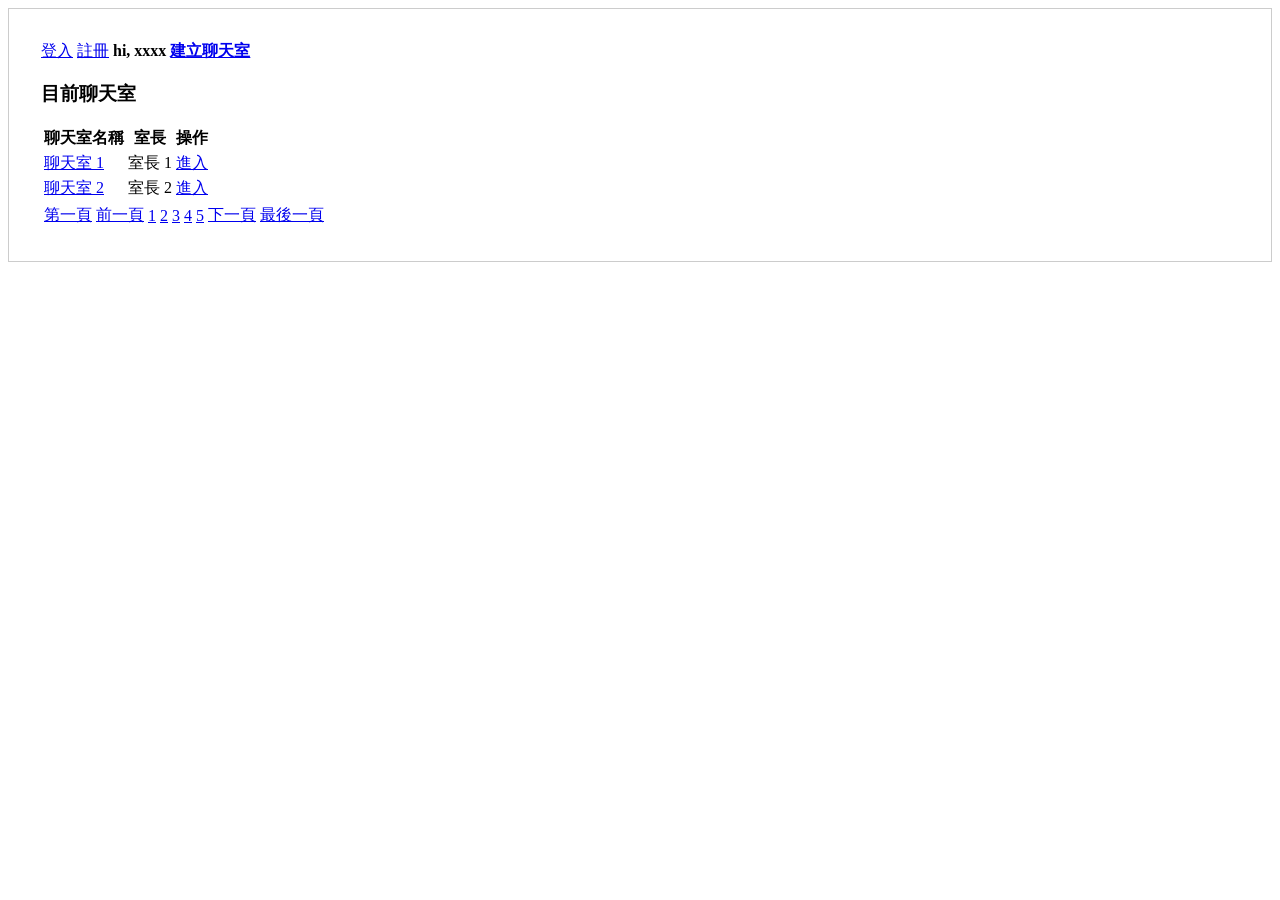
<file: webServer/ba/index.html>
<!DOCTYPE html>
<html lang="zh">
    <head>
        <meta charset="utf-8">
        <title>聊天室首頁</title>
    </head>
    <body>
        <div style="border: 1px solid #cccccc; padding:2em">
            <a href="#">登入</a>
            <a href="#">註冊</a>
            <span style="font-weight: bold">hi, xxxx <a href="#">建立聊天室</a></span>
            <h3>目前聊天室</h3>
            <table>
                <thead>
                    <tr><th>聊天室名稱</th><th>室長</th><th>操作</th></tr>
                </thead>
                <tbody>
                    <tr>
                        <td><a href="#">聊天室 1</a></td>
                        <td>室長 1</td>
                        <td><a href="#">進入</a></td>
                    </tr>
                    <tr>
                        <td><a href="#">聊天室 2</a></td>
                        <td>室長 2</td>
                        <td><a href="#">進入</a></td>
                    </tr>
                </tbody>
            </table>
            <table>
                <tr>
                    <td><a href="#">第一頁</a></td>
                    <td><a href="#">前一頁</a></td>
                    <td><a href="#">1</a></td>
                    <td><a href="#">2</a></td>
                    <td><a href="#">3</a></td>
                    <td><a href="#">4</a></td>
                    <td><a href="#">5</a></td>
                    <td><a href="#">下一頁</a></td>
                    <td><a href="#">最後一頁</a></td>
                </tr>
            </table>
        </div>
    </body>
</html>
</file>
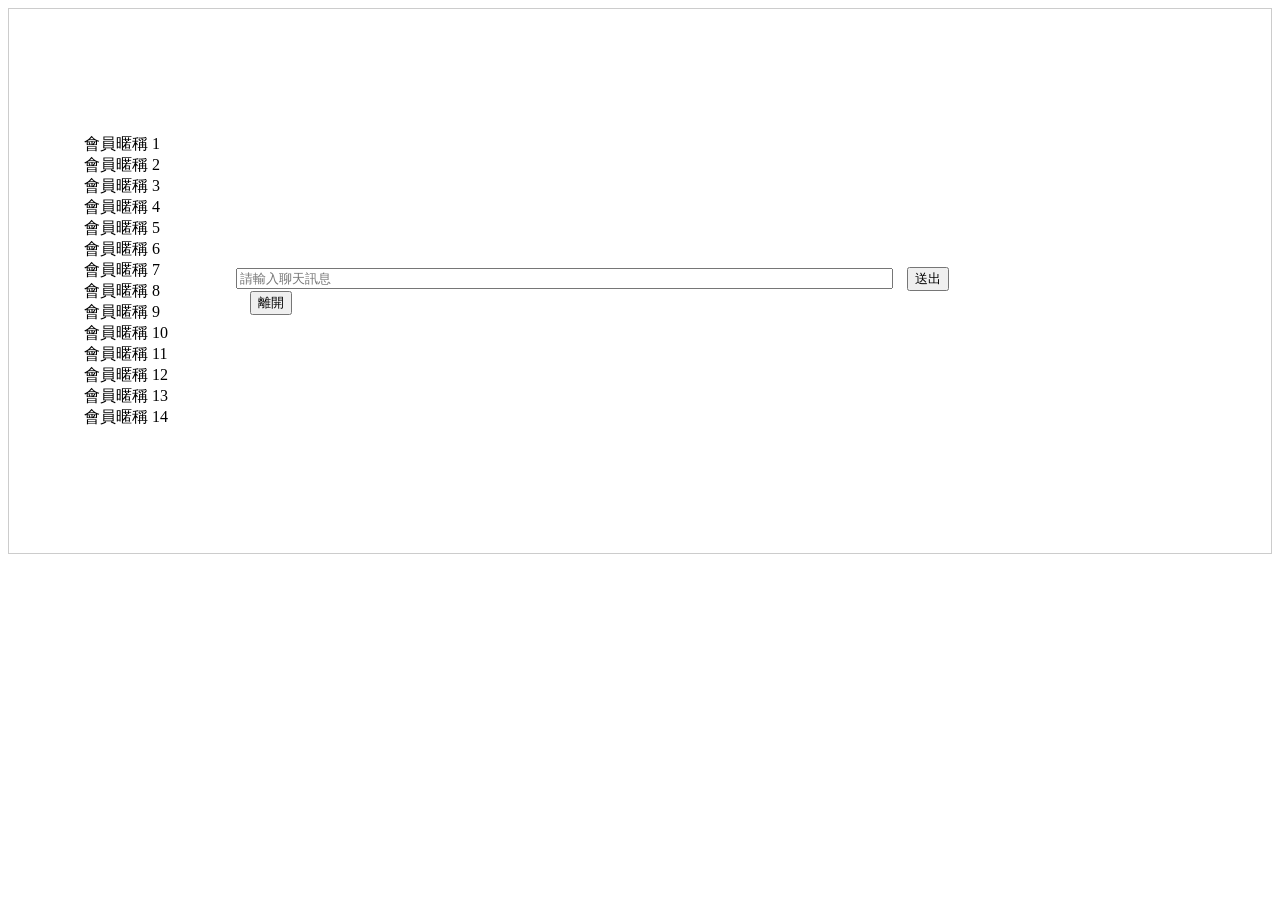
<file: webServer/ba/chat.html>
<!DOCTYPE html>
<html lang="zh">
    <head>
        <meta charset="utf-8">
        <title>聊天室名稱</title>
    </head>
    <body>
        <style>
            ul {
              list-style: none;
            }
        </style>
        <div style="border: 1px solid #cccccc; padding: 2em">
            <table style="width:80%; height:30em">
                <tr>
                    <td rowspan="2" style="width:20%">
                        <div style='overflow-x: hidden; overflow-y: scroll;'>
                            <ul>
                                <li>會員暱稱 1</li>
                                <li>會員暱稱 2</li>
                                <li>會員暱稱 3</li>
                                <li>會員暱稱 4</li>
                                <li>會員暱稱 5</li>
                                <li>會員暱稱 6</li>
                                <li>會員暱稱 7</li>
                                <li>會員暱稱 8</li>
                                <li>會員暱稱 9</li>
                                <li>會員暱稱 10</li>
                                <li>會員暱稱 11</li>
                                <li>會員暱稱 12</li>
                                <li>會員暱稱 13</li>
                                <li>會員暱稱 14</li>
                            </ul>
                        </div>
                    </td>
                    <td>
                        <div style='height: 90%; overflow-x: hidden; overflow-y: scroll;'>
                            <ul>
                                <li>會員暱稱 1: hello!</li>
                                <li>會員暱稱 2: hello!</li>
                                <li>會員暱稱 3: hello!</li>
                                <li>會員暱稱 4: hello!</li>
                                <li>會員暱稱 5: hello!</li>
                                <li>會員暱稱 6: hello!</li>
                                <li>會員暱稱 7: hello!</li>
                                <li>會員暱稱 8: hello!</li>
                                <li>會員暱稱 9: hello!</li>
                                <li>會員暱稱 10: hello!</li>
                                <li>會員暱稱 11: hello!</li>
                                <li>會員暱稱 12: hello!</li>
                                <li>會員暱稱 13: hello!</li>
                                <li>會員暱稱 14: hello!</li>
                            </ul>
                        </div>
                    </td>
                </tr>
                <tr><td><input type="text" size="80" placeholder="請輸入聊天訊息"><button style='margin-left: 1em'>送出</button><button style='margin-left: 1em'>離開</button></td></tr>
            </table>
        </div>
    </body>
</html>
</file>
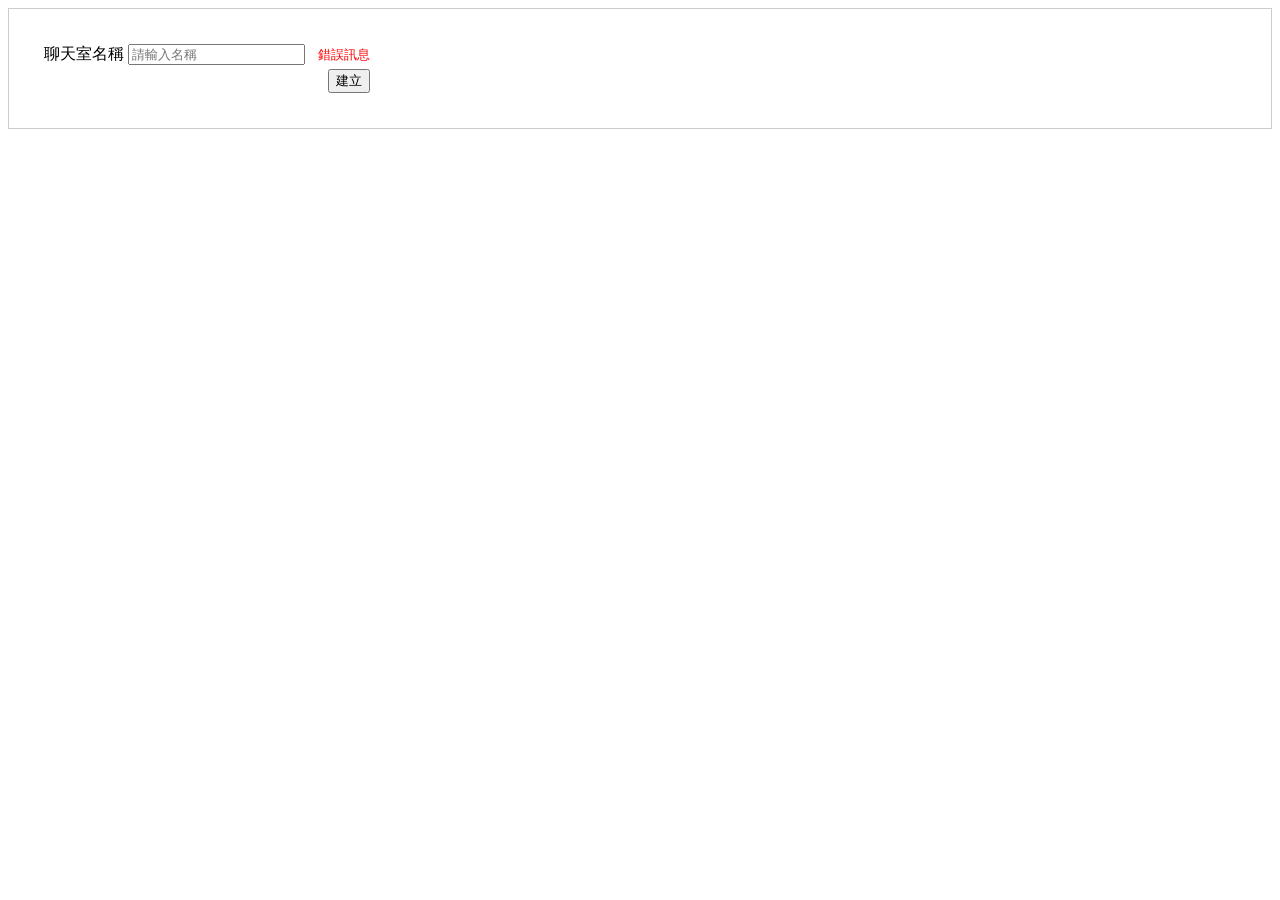
<file: webServer/ba/create_room.html>
<!DOCTYPE html>
<html lang="zh">
    <head>
        <meta charset="utf-8">
        <title>聊天室建立聊天室</title>
    </head>
    <body>
        <div style="border: 1px solid #cccccc; padding:2em">
            <form>
                <table>
                    <tr><td style="text-align:right">聊天室名稱</td><td><input type="text" placeholder="請輸入名稱"><span style="padding-left:1em; color:red; font-size: small;">錯誤訊息</span></td></tr>
                    <tr><td colspan="2" style="text-align: right;"><button>建立</button></td></tr>
                </table>
            </form>
        </div>
    </body>
</html>
</file>
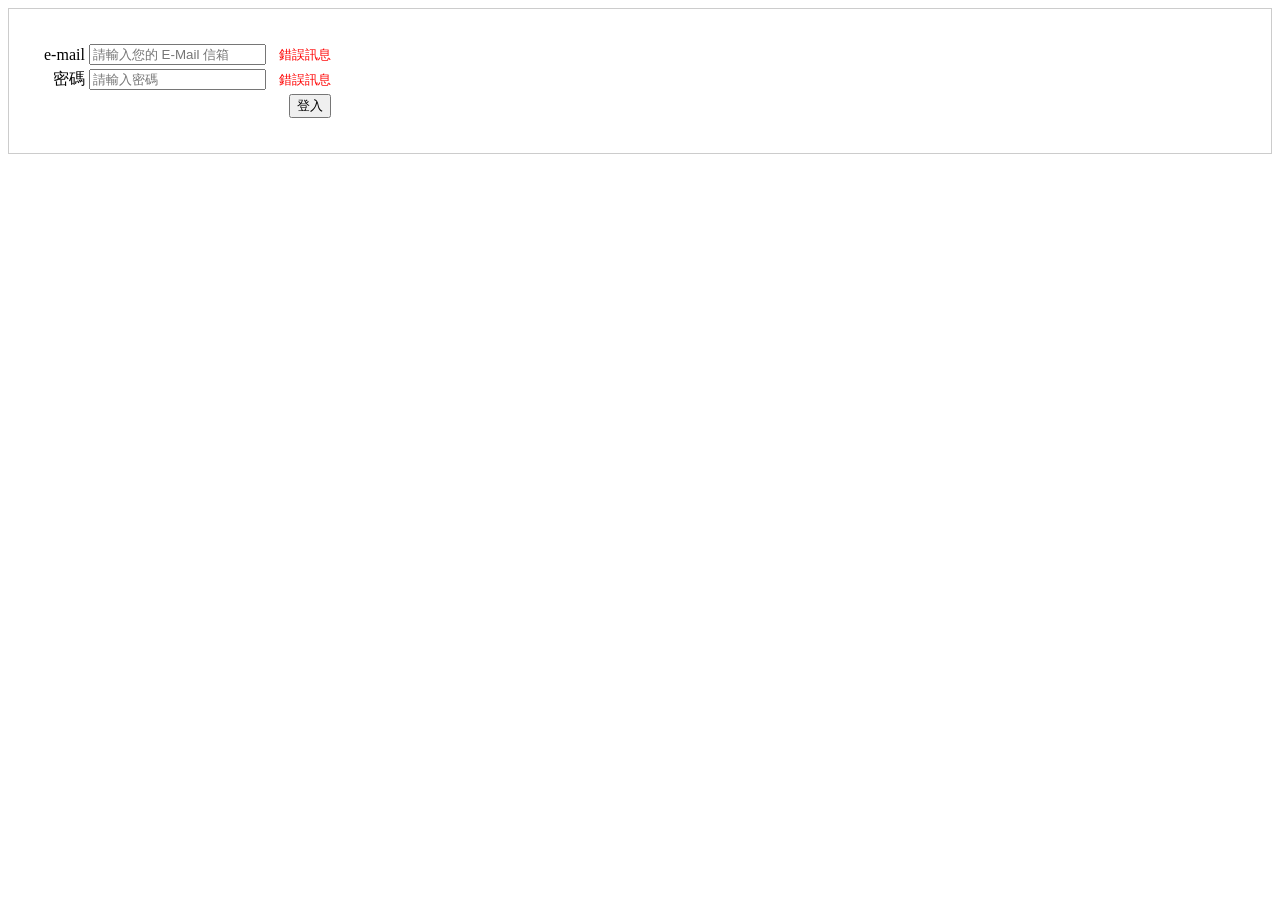
<file: webServer/ba/login.html>
<!DOCTYPE html>
<html lang="zh">
    <head>
        <meta charset="utf-8">
        <title>聊天室登入</title>
    </head>
    <body>
        <div style="border: 1px solid #cccccc; padding:2em">
            <form>
                <table>
                    <tr><td style="text-align:right">e-mail</td><td><input type="email" placeholder="請輸入您的 E-Mail 信箱"><span style="padding-left:1em; color:red; font-size: small;">錯誤訊息</span></td></tr>
                    <tr><td style="text-align:right">密碼</td><td><input type="password" placeholder="請輸入密碼"><span style="padding-left:1em; color:red; font-size: small;">錯誤訊息</span></td></tr>
                    <tr><td colspan="2" style="text-align: right;"><button>登入</button></td></tr>
                </table>
            </form>
        </div>
    </body>
</html>
</file>
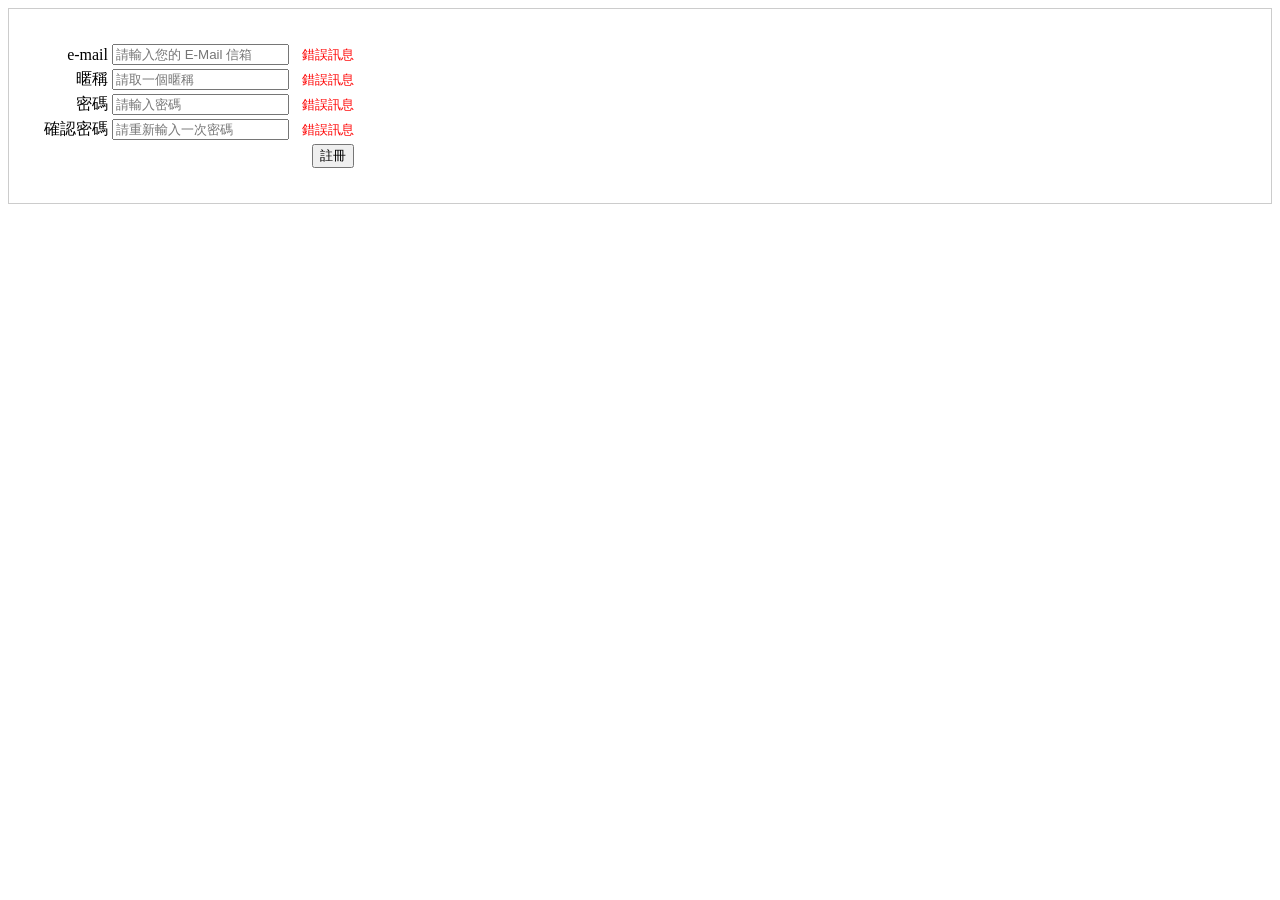
<file: webServer/ba/signup.html>
<!DOCTYPE html>
<html lang="zh">
    <head>
        <meta charset="utf-8">
        <title>聊天室註冊</title>
    </head>
    <body>
        <div style="border: 1px solid #cccccc; padding:2em">
            <form>
                <table>
                    <tr><td style="text-align:right">e-mail</td><td><input type="email" placeholder="請輸入您的 E-Mail 信箱"><span style="padding-left:1em; color:red; font-size: small;">錯誤訊息</span></td></tr>
                    <tr><td style="text-align:right">暱稱</td><td><input type="text" placeholder="請取一個暱稱"><span style="padding-left:1em; color:red; font-size: small;">錯誤訊息</span></td></tr>
                    <tr><td style="text-align:right">密碼</td><td><input type="password" placeholder="請輸入密碼"><span style="padding-left:1em; color:red; font-size: small;">錯誤訊息</span></td></tr>
                    <tr><td style="text-align:right">確認密碼</td><td><input type="password" placeholder="請重新輸入一次密碼"><span style="padding-left:1em; color:red; font-size: small;">錯誤訊息</span></td></tr>
                    <tr><td colspan="2" style="text-align: right;"><button>註冊</button></td></tr>
                </table>
            </form>
        </div>
    </body>
</html>
</file>
